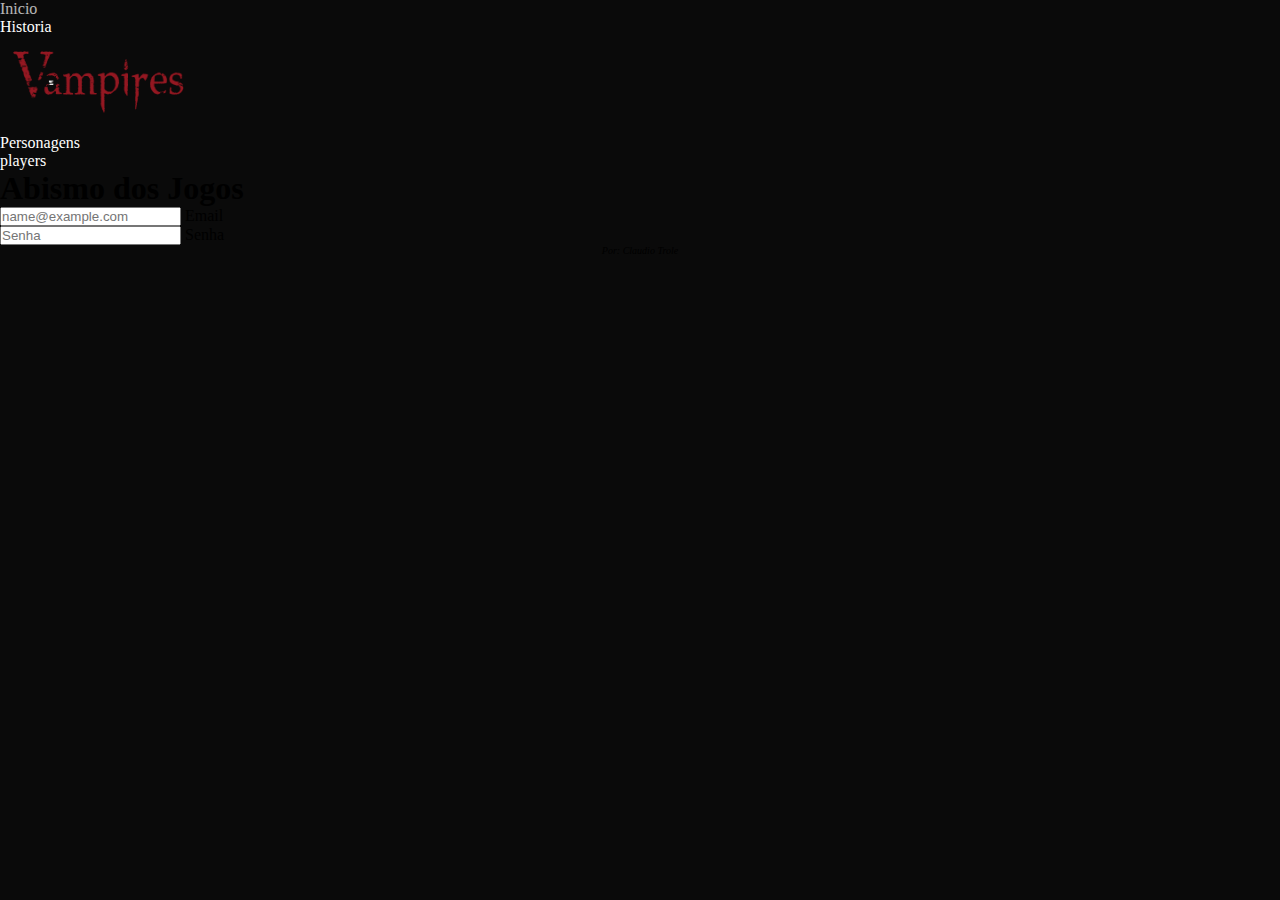
<file: primeiraTentativa.html>
<!DOCTYPE html>
<html lang="pt-br">
<head>
    <meta charset="UTF-8">
    <meta name="viewport" content="width=device-width, initial-scale=1.0">
    <title>Document</title>
<link rel="stylesheet" href="css.css">
<link href="https://cdn.jsdelivr.net/npm/bootstrap@5.0.2/dist/css/bootstrap.min.css" rel="stylesheet" integrity="sha384-EVSTQN3/azprG1Anm3QDgpJLIm9Nao0Yz1ztcQTwFspd3yD65VohhpuuCOmLASjC" crossorigin="anonymous">



</head>
<body>

    
    <div id="navegaçao">
        <ul class="nav justify-content-center">
            <li class="nav-item">
              <a id="vamo"  class="nav-link active" aria-current="page" href="#">Inicio</a>
            </li>
            <li class="nav-item">
              <a id="vamo" class="nav-link" href="#">Historia</a>
            </li>
            <li class="nav-item">
                <a  id="logo"  class="nav-link" href="https://www.instagram.com/kkrotostunt/?hl=pt-br"><img style="width: 200px;" src="imagens/logo.png" alt=""></a>
              </li>
            <li class="nav-item">
              <a id="vamo" class="nav-link" href="#">Personagens</a>
            </li>
            <li class="nav-item">
              <a id="vamo" class="nav-link disabled" href="#" tabindex="-1" aria-disabled="true">players</a>
            </li>
            
          </ul>
    </div>
    <div  id="fundo" >
    <div id="corpo">
        
<h1>Abismo dos Jogos</h1>


<div id="formulario" >
    <div class="form-floating mb-3">
        <input type="email" class="form-control" id="floatingInput" placeholder="name@example.com">
        <label for="floatingInput">Email </label>
      </div>
      <div class="form-floating">
        <input type="password" class="form-control" id="floatingPassword" placeholder="Senha">
        <label for="floatingPassword">Senha</label>
      </div>
</div>



</div>
    </div>
    
</body>
<footer style="color: black; font-size: 10px; text-align: center;" ><i>Por: Claudio Trole</i></footer>
</html>
</file>
<file: css.css>
* {
    padding: 0;
    margin: 0;
   
}
body {
    background-color: #0a0a0a;
   
}

header {
    position: sticky;
    top: 0;
}

@font-face {
    font-family: 'abismo';
    src: url('terror/seven_swordsmen_bb/SEVESBRG.TTF') format('opentype');
    font-weight: normal;
    font-style: normal;
}


@font-face {
    font-family:'terror' ;
    src: url('terror/Nightcore\ Demo.ttf') format('opentype');
    font-weight: normal;
    font-style: normal;
}
#abismo {
    font-family: 'abismo' ;
    font-size: 34px;
    color: #fff;
}

a {
    color: #ffffff;
    text-decoration: none;
    transition: 0.3s;
}

a:hover {
    opacity: 0.7;
}

.logo {
    font-size: 24px;
    text-transform: uppercase;
    letter-spacing: 4px;
}

header {
    display: block;
}

nav {

display: flex;
justify-content: space-around;
align-items: center;
font-family: system-ui, -apple-system, 
Helvetica, sans-serif;
background: #e81313;
height: 8vh;


}

main {
    background-color: #23232e;
    /*background: url('imagens/fundo3.jpg') no-repeat center center;
    background-size: cover;
    height: 92vh;*/
    
}

.nav-list {
    list-style: none;
    display: flex;
}
.nav-list li {
    letter-spacing: 3px;
    margin-left: 32px;
}
.mobile-menu {
    display: none;
    cursor: pointer;
}

.mobile-menu div {
    width: 32px;
    height: 2px;
    background: #160000;
    margin: 8px;
    transition: 0.3s;
}
/*************************************Midia ajuda**********************************/

@media (max-width: 780px) {

  


    body {
        overflow-x: hidden;
    }



   .nav-list {
        position: absolute;
        top: 8vh;
        right: 0;
        width: 50vw;
        height: 92vh;
        background: #e81313;
        flex-direction: column;
        align-items: center;
        justify-content: space-around;
        transform: translateX(100%);
        transition: transform 0.3s ease-in;        
    }
    .nav-list li {
        margin-left: 0;
        opacity: 1;
        
    } 
    .mobile-menu {
        display: block;
        
    }

    .nav-list.active {
        transform: translateX(0);
        
    }

    .mobile-menu.active .line1 {
        transform:rotate(-45deg) translate(-8px, 8px);
    }

    .mobile-menu.active .line2 {
        opacity: 0;
    }
    .mobile-menu.active .line3 {
        transform:rotate(+45deg) translate(-5px, -7px);
    }



    @keyframes navlinkFade {
        from{
            opacity: 0;
            transform: translateX(50px);
        } to{
            opacity: 1;
            transform: translateX(0);
        }
    }



}


/***********************************Outro Css******************/


@font-face {
    font-family: 'abismo';
    src: url('terror/SHERWOOD.TTF') format('opentype');
    font-weight: normal;
    font-style: normal;
}

@font-face {
    font-family: 'dragon';
    src: url('dragon/DRAGON\ HUNTER.otf') format('opentype');
    font-weight: normal;
    font-style: normal;
}


@font-face {
    font-family:'terror' ;
    src: url('terror/Nightcore\ Demo.ttf') format('opentype');
    font-weight: normal;
    font-style: normal;
}

@font-face {
    font-family: 'titulo';
    src: url('terror/fontes/titulo.ttf')format('opentype');
    font-weight: normal;
    font-style: normal;
}

#ABISS {
    font-family: 'dragon';
    color: rgb(53, 1, 1);
    
}





#drop:hover .menu {
    display: block;
}




img {
    width: 100%;
    border-radius: 10px;
    padding-bottom: 5px;
}
/*

header {
    text-align: center;
    padding: 20px;
    background-color: rgba(255, 245, 230, 0.9);
    border-radius: 5px;
    margin-bottom: 20px;

    .menusmarth {
        display: none;
    }
}



nav ul {
    list-style: none;
    padding: 0;
}
nav ul li {
    display: inline;
    margin: 0 10px;
}
a {
    color: rgb(71, 3, 3);
    text-decoration: none;
    font-size: 18px;
    padding: 5px 10px;
}
a:hover {
    color: linen;
    background: rgb(71, 3, 3);
    transition: 0.3s;
}*/

.section {
    
    width: 90%;
    max-width: 1200px;
    margin: 20px auto;
    padding: 2px;
    /*background-color: rgba(90, 2, 2, 0.9);*/
    border-radius: 10px;
    text-align: center;
}


.section1 {
   
    width: 90%;
    max-width: 1200px;
    margin: 20px auto;
    padding: 20px;
    background-color: #0a0a0a;
    border-radius: 10px;
    text-align: center;
}

#resumo {
    font-size: 15px;
    text-align: justify;
   
    margin-left: 1px;
    color: rgb(255, 255, 255);
}

#principal{
    margin: 10px auto;
   /*border: 1px solid red;*/
padding: 15px;
    background-image: url('imagens/lestat.jpg');
    background-repeat: no-repeat;
    background-size: cover;
    border-radius: 5px;
    background-position: center center;
   /* border: 1px solid blue;
    background-color: rgb(0, 4, 26);*/
}





.container1 {
    
    display: flex;
    flex-wrap: wrap;
    justify-content: space-around;
    gap: 20px;
    padding: 20px;
}




.container {
   
    display: flex;
    flex-wrap: wrap;
    justify-content: space-around;
    gap: 20px;
    padding: 1px;
}

.container2 {
    
    display: flex;
    flex-wrap: wrap;
    justify-content: space-between;
    gap: 20px;
    padding: 20px;
    
}





.box {
    
    flex: 1;
    min-width: 280px;
    max-width: 400px;
    padding: 5px;
    background-color: r0a0a0a;
    border-radius: 10px;
    font-family: 'titulo';
    text-align: justify;
}

p {
    font-family: 'titulo';
    font-size: 16px;
    letter-spacing: 1.2px;
    text-align: justify;
    color: #fff;
}

.box1 {
    
    flex: 1;
    min-width: 280px;
    max-width: 400px;
    padding: 20px;
    /*background-color: rgb(71, 3, 3);*/
    border-radius: 10px;
    font-family: 'titulo';
    text-align: justify;
   
}



.title1  {
    margin-left: 7px;
    font-size: 30px;
    margin-bottom: 10px;
    text-align: justify;
    font-family: 'titulo';
    width: 65%;
    color: #fff;
    
}
.title2  {
   
    font-size: 20px;
    margin-bottom: 10px;
    text-align: justify;
    font-family: 'titulo';
    width: 80%;
    color: #fff;
}
.title {
    
    font-size: 26px;
    margin-bottom: 10px;
    text-align: justify;
    font-family: 'titulo';
    width: 70%;
    color: #fff;
}
h4 {
    color: #fff;
    font-size: 25px;
}

/********************************Minha***Midia*********************************************/

@media (max-width: 768px) {
    body {
        overflow-x: hidden;
    }
    #principal{
        margin: 10px auto;
       /*border: 1px solid red;*/
    width: 93%;
        background-image: url('imagens/lestat.jpg');
        background-repeat: no-repeat;
        background-size: cover;
        border-radius: 5px;
        background-position: center;
       /* border: 1px solid blue;
        background-color: rgb(0, 4, 26);*/
    }
    .container {
        flex-direction: column;
        align-items: center;
        width: 100%;
    }
    h1, h2 {
        font-size: 35px;
    }
    h4 {
        color: #fff;
        font-size: 25px;
        text-align: center;
    }
    p {
        color: #fff;
        text-align: center;
    }

    img {
        width: 100%;
        border-radius: 10px;
        padding-bottom: 1px;
    }
    #abismo {
        font-family: 'abismo';
        font-size: 22px;
    }

    .section {
    
        width: 80%;
        max-width: 500px;
        margin: 2px auto;
        padding: 2px;
        /*background-color: rgba(90, 2, 2, 0.9);*/
        border-radius: 10px;
        text-align: center;
    }

.title1  {
    margin: auto;
    flex-direction: column;
    align-items: center;
    width: 95%;
    text-align: center;
}
.title2  
    
    {
        margin: auto;
        flex-direction: column;
        align-items: center;
        width: 90%;
        text-align: center;
        
    }
.title {
        flex-direction: column;
        align-items: center;
        width: 100%;
        text-align: center;
    }

    


    .section {
        flex-direction: column;
        align-items: center;
        width: 100%;
    }
    .section1 {
   
        width: 90%;
        max-width: 600px;
        margin: 20px auto;
        padding: 10px;
        /*background-color: rgba(90, 2, 2, 0.9);*/
        border-radius: 10px;
        text-align: center;
    }

    .box {
    
        flex: 1;
        min-width: 280px;
        max-width: 355px;
        padding: 5px;
        background-color: rgb(71, 3, 3);
        border-radius: 10px;
        font-family: 'titulo';
        text-align: justify;
        width: 100%;
    }


   

    

}
</file>
